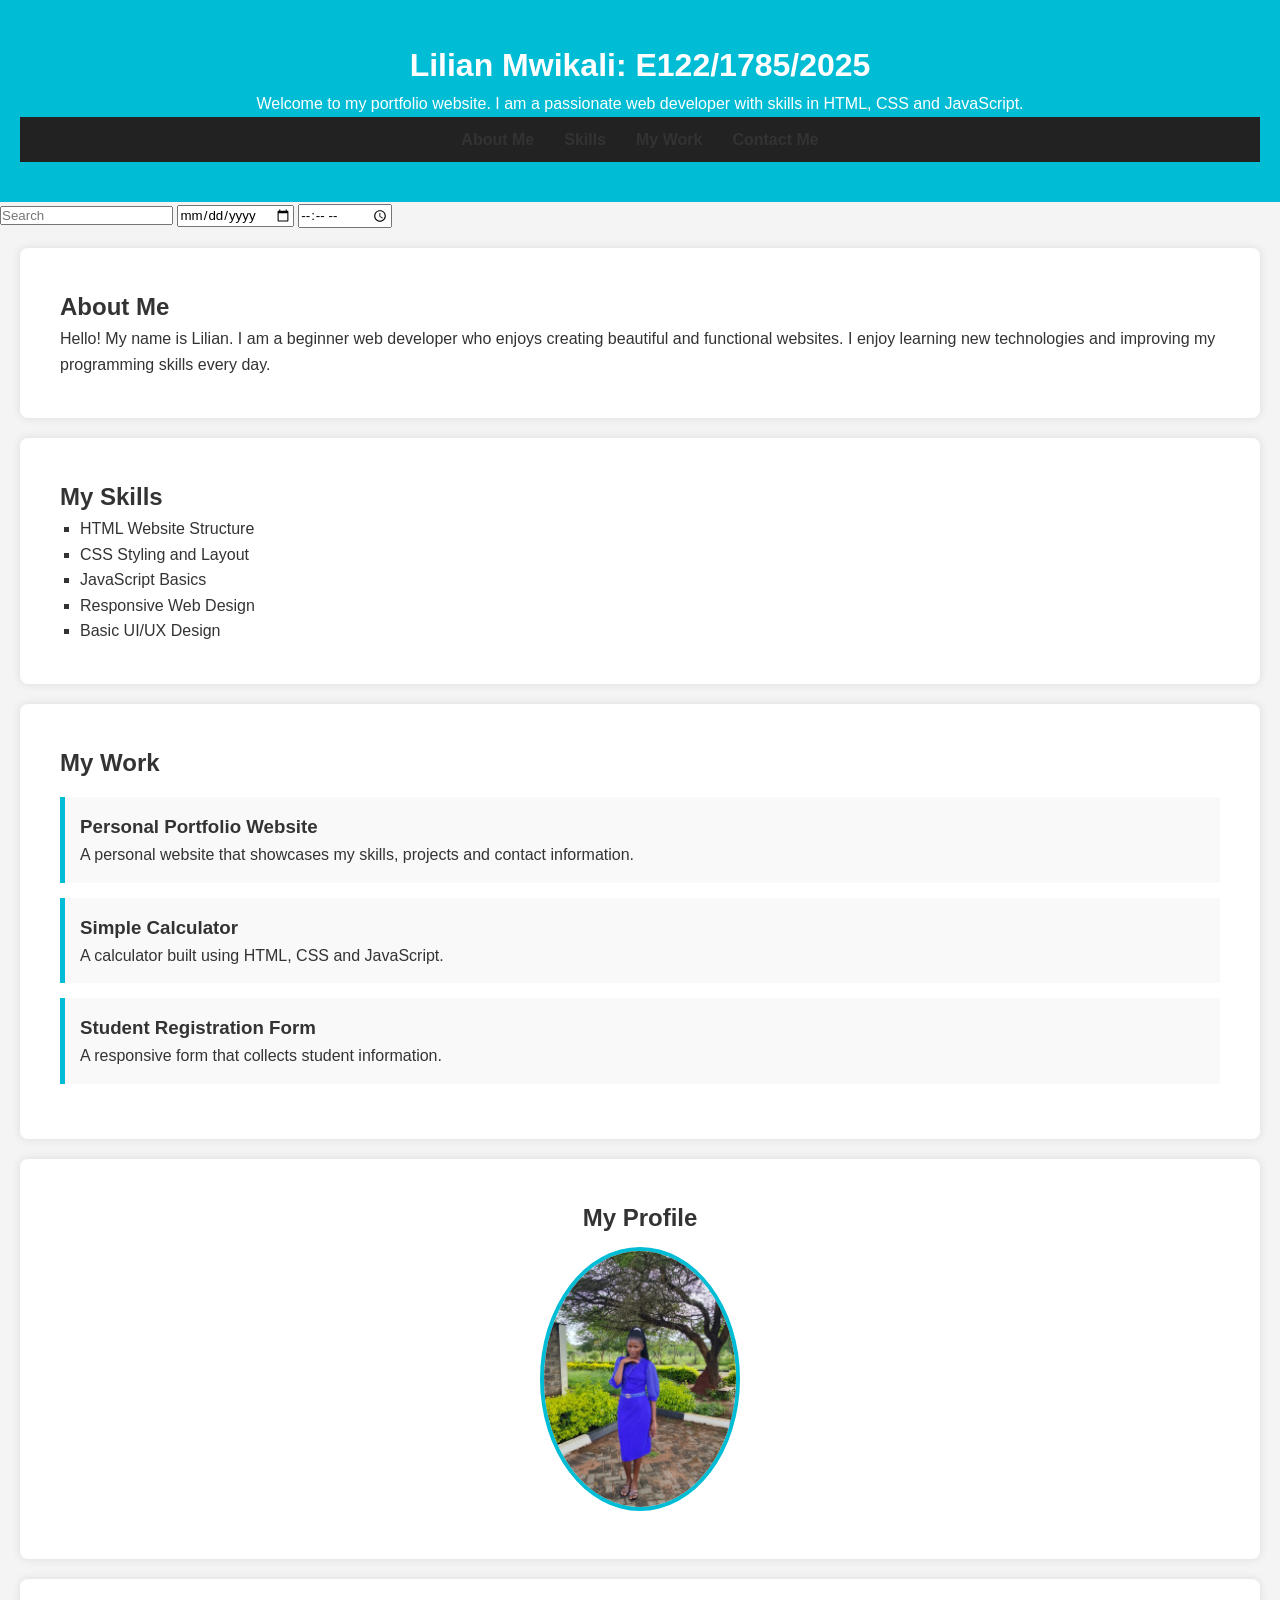
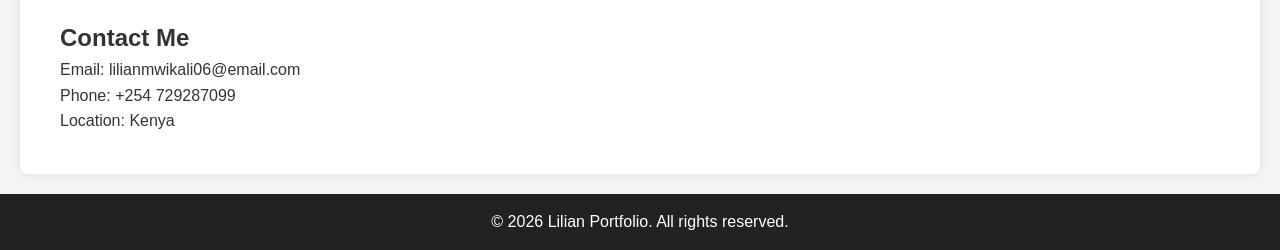
<file: index.html>
<!DOCTYPE html>
<html>
<head>
<meta charset="UTF-8">
<meta name="viewport" content="width=device-width, initial-scale=1.0">
<title>Lilian portfolio.</title>
<link rel="stylesheet" href="style.css">
</head>

<body>

<header>
    <h1>Lilian Mwikali: E122/1785/2025</h1>
    <p>Welcome to my portfolio website. I am a passionate web developer with skills in HTML, CSS and JavaScript.</p>
    
    <nav>
        <ul>
            <li><a href="#about">About Me</a></li>
            <li><a href="#skills">Skills</a></li>
            <li><a href="#portfolio">My Work</a></li>
            <li><a href="#contact">Contact Me</a></li>
        </ul>
    </nav>
</header>

<div>
    <input type="search" name="search" placeholder="Search">
    <input id="dob" name="dob" type="date">
    <input id="time" name="time" type="time">
</div>

<main>

<section id="about">
    <h2>About Me</h2>
    <p>
    Hello! My name is Lilian. I am a beginner web developer who enjoys creating
    beautiful and functional websites. I enjoy learning new technologies and
    improving my programming skills every day.
    </p>
</section>

<section id="skills">
    <h2>My Skills</h2>
    <ul>
        <li>HTML Website Structure</li>
        <li>CSS Styling and Layout</li>
        <li>JavaScript Basics</li>
        <li>Responsive Web Design</li>
        <li>Basic UI/UX Design</li>
    </ul>
</section>

<section id="portfolio">
    <h2>My Work</h2>

    <div class="project">
        <h3>Personal Portfolio Website</h3>
        <p>A personal website that showcases my skills, projects and contact information.</p>
    </div>

    <div class="project">
        <h3>Simple Calculator</h3>
        <p>A calculator built using HTML, CSS and JavaScript.</p>
    </div>

    <div class="project">
        <h3>Student Registration Form</h3>
        <p>A responsive form that collects student information.</p>
    </div>
</section>

<section class="image-section">
    <h2>My Profile</h2>
    <img src="Lilian.jpeg" alt="My Photo" width="200">
</section>

<section id="contact">
    <h2>Contact Me</h2>
    <p>Email: lilianmwikali06@email.com</p>
    <p>Phone: +254 729287099</p>
    <p>Location: Kenya</p>
</section>

</main>

<footer>
    <p>© 2026 Lilian Portfolio. All rights reserved.</p>
</footer>

<script src="script.js"></script>

</body>
</html>
</file>
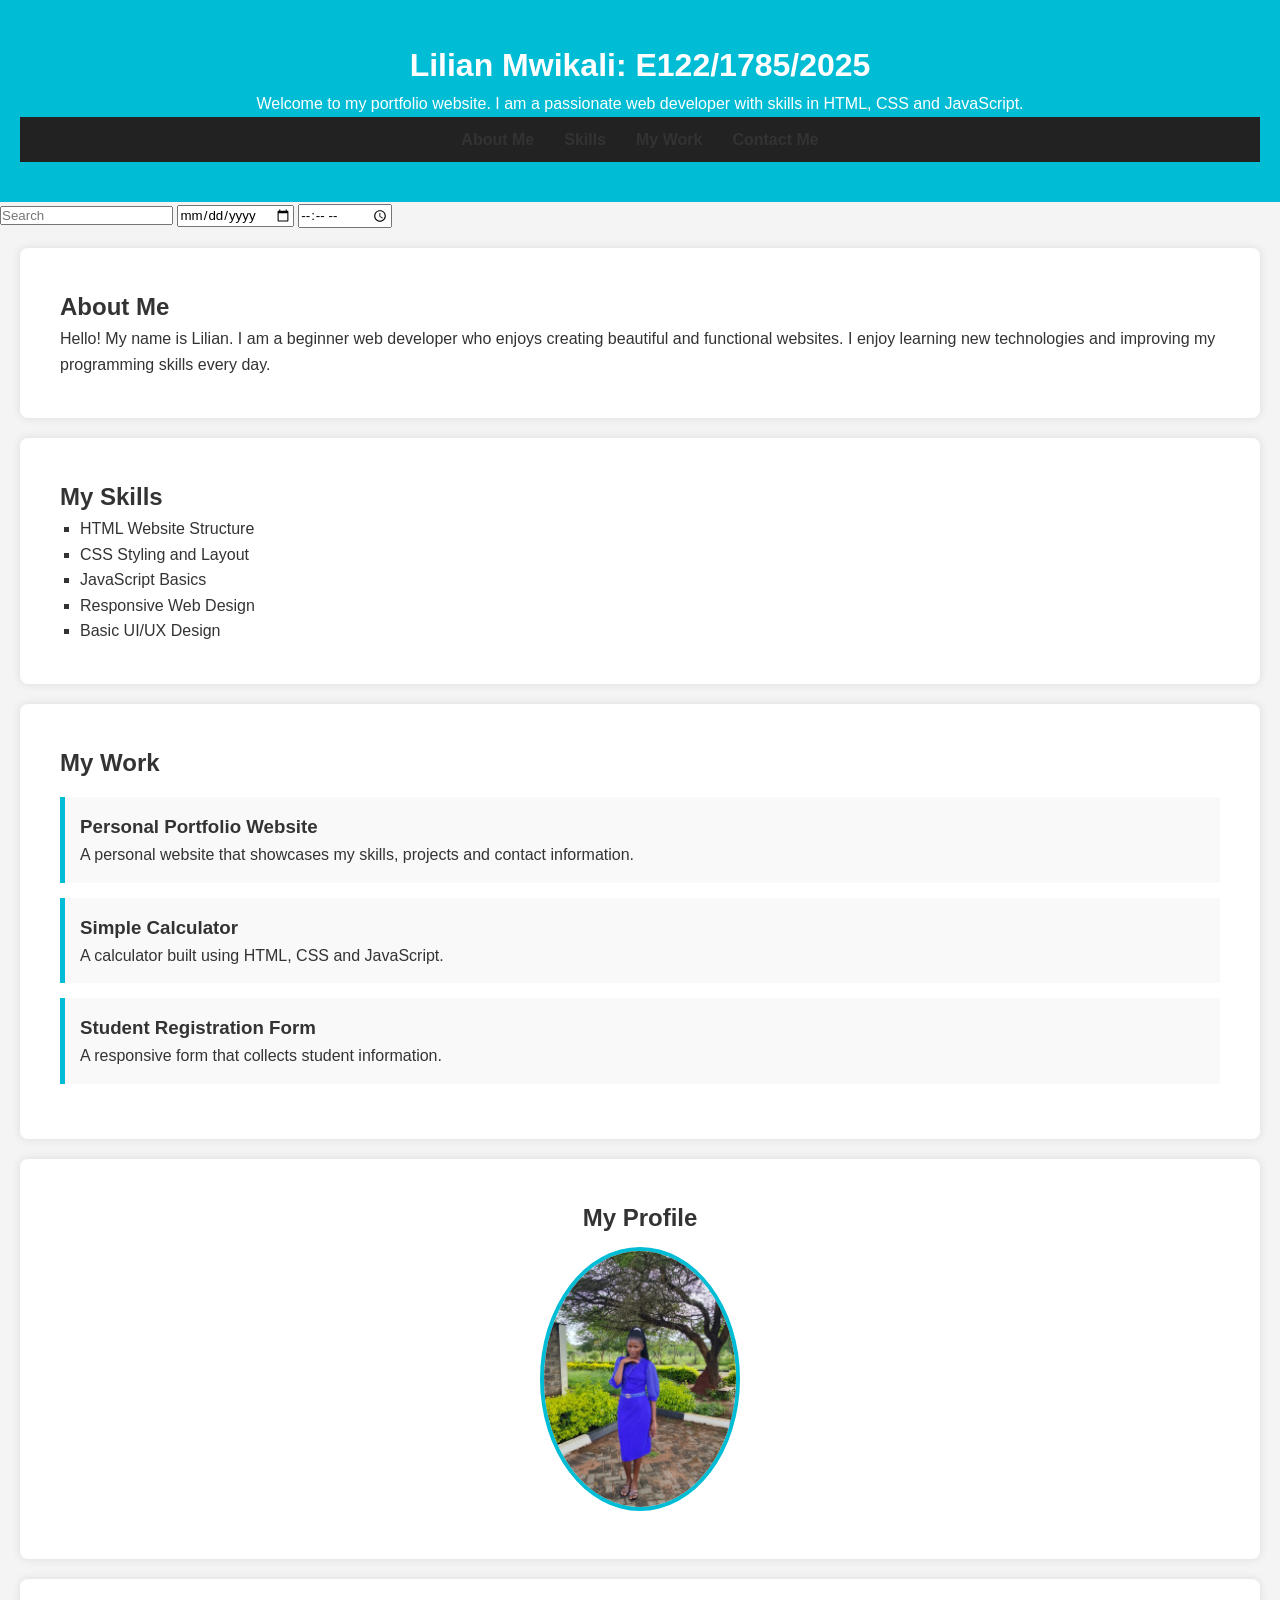
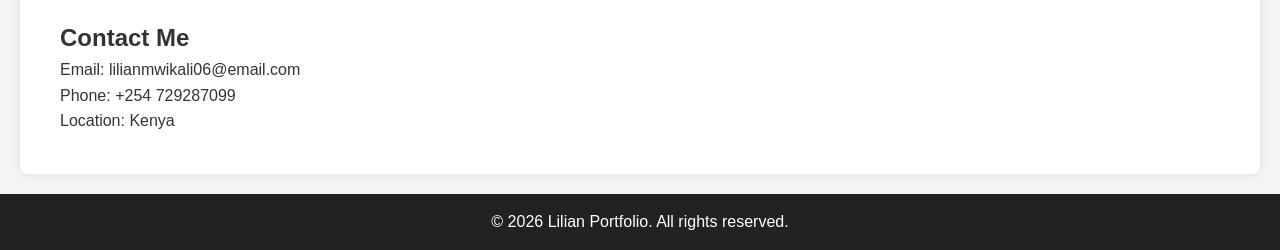
<file: indexx.html>
<!DOCTYPE html>
<html>
<head>
<meta charset="UTF-8">
<meta name="viewport" content="width=device-width, initial-scale=1.0">
<title>Lilian portfolio.</title>
<link rel="stylesheet" href="style.css">
</head>

<body>

<header>
    <h1>Lilian Mwikali: E122/1785/2025</h1>
    <p>Welcome to my portfolio website. I am a passionate web developer with skills in HTML, CSS and JavaScript.</p>
    
    <nav>
        <ul>
            <li><a href="#about">About Me</a></li>
            <li><a href="#skills">Skills</a></li>
            <li><a href="#portfolio">My Work</a></li>
            <li><a href="#contact">Contact Me</a></li>
        </ul>
    </nav>
</header>

<div>
    <input type="search" name="search" placeholder="Search">
    <input id="dob" name="dob" type="date">
    <input id="time" name="time" type="time">
</div>

<main>

<section id="about">
    <h2>About Me</h2>
    <p>
    Hello! My name is Lilian. I am a beginner web developer who enjoys creating
    beautiful and functional websites. I enjoy learning new technologies and
    improving my programming skills every day.
    </p>
</section>

<section id="skills">
    <h2>My Skills</h2>
    <ul>
        <li>HTML Website Structure</li>
        <li>CSS Styling and Layout</li>
        <li>JavaScript Basics</li>
        <li>Responsive Web Design</li>
        <li>Basic UI/UX Design</li>
    </ul>
</section>

<section id="portfolio">
    <h2>My Work</h2>

    <div class="project">
        <h3>Personal Portfolio Website</h3>
        <p>A personal website that showcases my skills, projects and contact information.</p>
    </div>

    <div class="project">
        <h3>Simple Calculator</h3>
        <p>A calculator built using HTML, CSS and JavaScript.</p>
    </div>

    <div class="project">
        <h3>Student Registration Form</h3>
        <p>A responsive form that collects student information.</p>
    </div>
</section>

<section class="image-section">
    <h2>My Profile</h2>
    <img src="Lilian.jpeg" alt="My Photo" width="200">
</section>

<section id="contact">
    <h2>Contact Me</h2>
    <p>Email: lilianmwikali06@email.com</p>
    <p>Phone: +254 729287099</p>
    <p>Location: Kenya</p>
</section>

</main>

<footer>
    <p>© 2026 Lilian Portfolio. All rights reserved.</p>
</footer>

<script src="script.js"></script>

</body>
</html>
</file>
<file: style.css>
*{
margin:0;
padding:0;
box-sizing:border-box;
font-family: Arial, sans-serif;
}

body{
background:#f4f4f4;
color:#333;
line-height:1.6;
}

header nav ul {
    list-style-type: none;
    padding: 0;
}

header nav ul li {
    display: inline;
    margin-right: 15px;
}

header nav ul li a {
    text-decoration: none;
    color: #333;
    font-weight: bold;
}

nav{
background:#222;
padding:10px;
}

nav ul{
display:flex;
justify-content:center;
list-style:none;
}

nav ul li{
margin:0 15px;
}

nav ul li a{
color:white;
text-decoration:none;
font-weight:bold;
}

nav ul li a:hover{
color:#00bcd4;
}

header{
background:#00bcd4;
color:white;
text-align:center;
padding:40px 20px;
}

/* Sections */
section{
padding:40px;
margin:20px;
background:white;
border-radius:8px;
box-shadow:0 0 10px rgba(0,0,0,0.1);
}

/* Skills list */
#skills ul{
list-style:square;
padding-left:20px;
}

/* Projects */
.project{
background:#f9f9f9;
margin:15px 0;
padding:15px;
border-left:5px solid #00bcd4;
}

/* Profile image */
.image-section{
text-align:center;
}

.image-section img{
border-radius:50%;
border:4px solid #00bcd4;
margin-top:10px;
}

/* Contact section */
#contact a{
text-decoration:none;
color:#00bcd4;
font-weight:bold;
}

/* Button */
button{
background:#00bcd4;
color:white;
border:none;
padding:10px 20px;
margin-top:10px;
cursor:pointer;
border-radius:5px;
}

button:hover{
background:#0097a7;
}

/* Footer */
footer{
text-align:center;
background:#222;
color:white;
padding:15px;
margin-top:20px;
}
</file>
